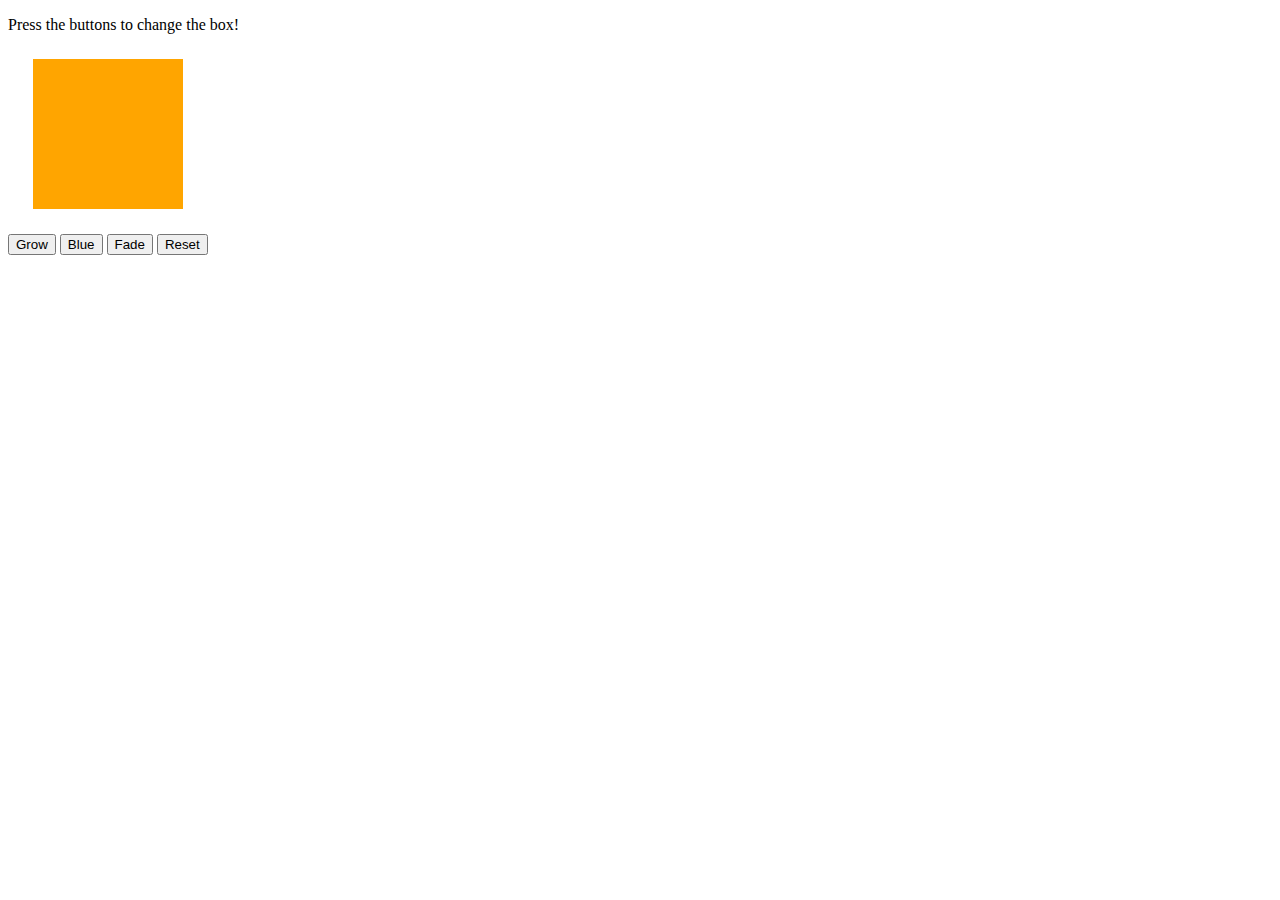
<file: PREWORK_MLD/Module-10/index.html>
<!DOCTYPE html>
<html>
<head>
    <title>Jiggle Into JavaScript</title>
    <!-- <script type="text/javascript" src="https://cdnjs.cloudflare.com/ajax/libs/jquery/3.1.0/jquery.min.js"></script> -->
     
</head>
<body>

    <p>Press the buttons to change the box!</p>

    <div id="box" style="height:150px; width:150px; background-color:orange; margin:25px"></div>

    <button id="growbtn">Grow</button>
    <button id="bluebtn">Blue</button>
   	<button id="fadebtn">Fade</button>
    <button id="resetbtn">Reset</button>

    <script type="text/javascript" src="javascript.js"></script>

</body>
</html>
</file>
